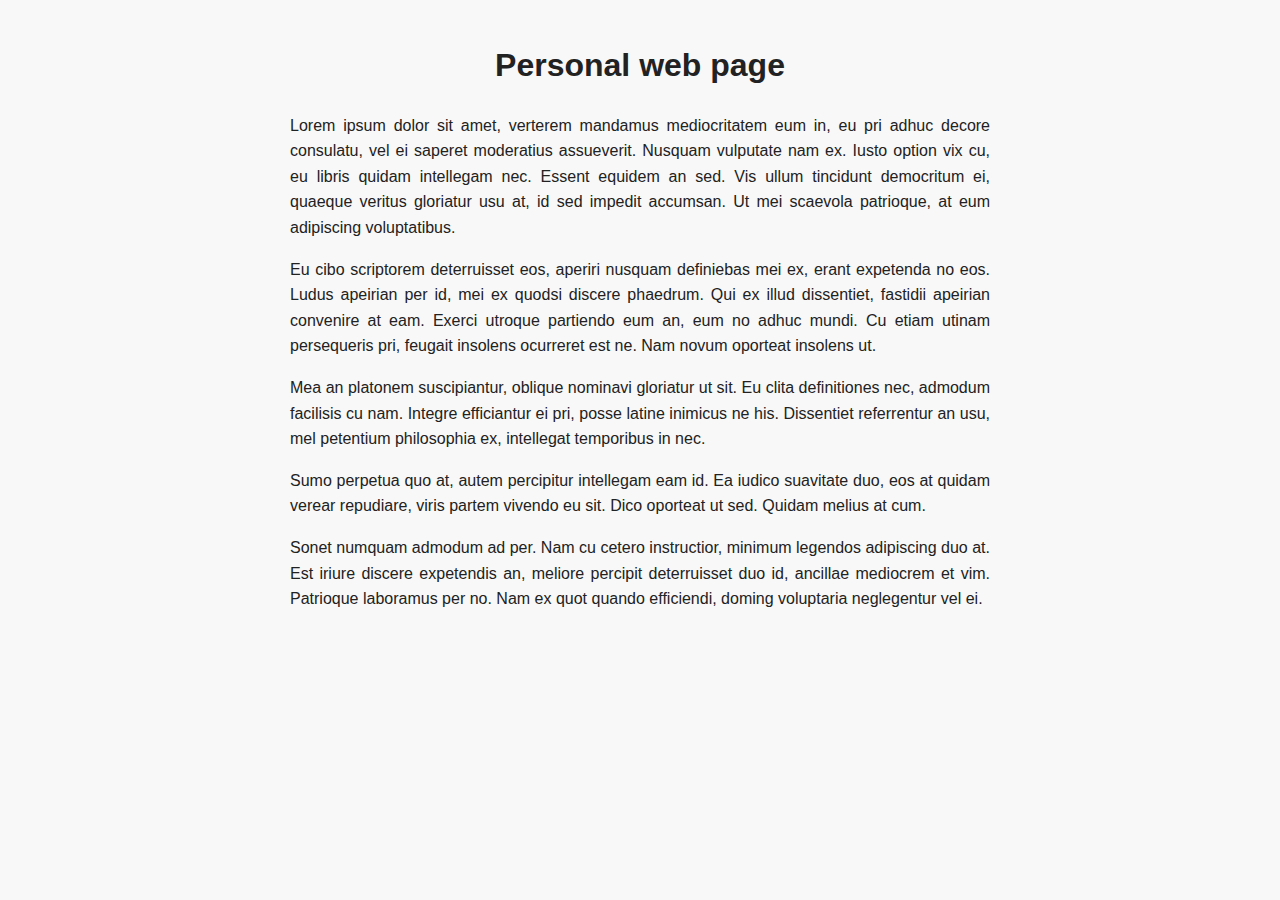
<file: index.html>
<!doctype html>
<html>
	<head>
		<meta charset="utf-8">
		<title>Tim Crossley</title>
		
		<meta name="viewport" content="width=device-width, initial-scale=1">
		<link rel="stylesheet" href="css/main.css">
	</head>
	<body>
	<h1>Personal web page</h1>
	<p>Lorem ipsum dolor sit amet, verterem mandamus mediocritatem eum in, eu pri adhuc decore consulatu, vel ei saperet moderatius assueverit. Nusquam vulputate nam ex. Iusto option vix cu, eu libris quidam intellegam nec. Essent equidem an sed. Vis ullum tincidunt democritum ei, quaeque veritus gloriatur usu at, id sed impedit accumsan. Ut mei scaevola patrioque, at eum adipiscing voluptatibus.</p>
	<p>Eu cibo scriptorem deterruisset eos, aperiri nusquam definiebas mei ex, erant expetenda no eos. Ludus apeirian per id, mei ex quodsi discere phaedrum. Qui ex illud dissentiet, fastidii apeirian convenire at eam. Exerci utroque partiendo eum an, eum no adhuc mundi. Cu etiam utinam persequeris pri, feugait insolens ocurreret est ne. Nam novum oporteat insolens ut.</p>
	<p>Mea an platonem suscipiantur, oblique nominavi gloriatur ut sit. Eu clita definitiones nec, admodum facilisis cu nam. Integre efficiantur ei pri, posse latine inimicus ne his. Dissentiet referrentur an usu, mel petentium philosophia ex, intellegat temporibus in nec.</p>
	<p>Sumo perpetua quo at, autem percipitur intellegam eam id. Ea iudico suavitate duo, eos at quidam verear repudiare, viris partem vivendo eu sit. Dico oporteat ut sed. Quidam melius at cum.</p>
	<p>Sonet numquam admodum ad per. Nam cu cetero instructior, minimum legendos adipiscing duo at. Est iriure discere expetendis an, meliore percipit deterruisset duo id, ancillae mediocrem et vim. Patrioque laboramus per no. Nam ex quot quando efficiendi, doming voluptaria neglegentur vel ei.</p>
	</body>
</html>
</file>
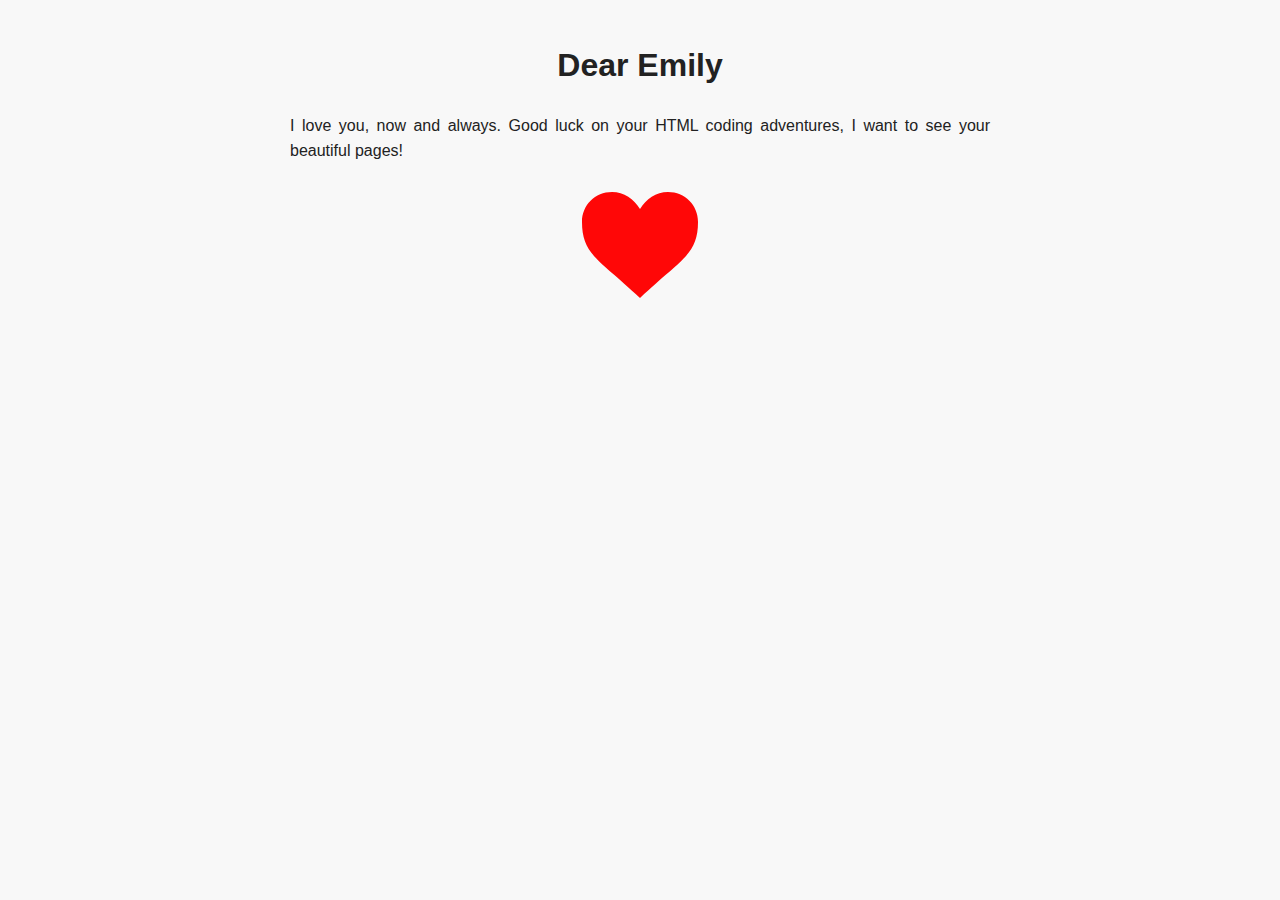
<file: emily.html>
<!doctype html>
<html>
	<head>
		<meta charset="utf-8">
		<title>Note to Emily</title>
		
		<meta name="viewport" content="width=device-width, initial-scale=1">
		<link rel="stylesheet" href="css/main.css">
	</head>
	<body>
	<h1>Dear Emily</h1>
	<p>I love you, now and always. Good luck on your HTML coding adventures, I want to see your beautiful pages!</p>
	<p><img src="data/heart.svg"></p>
	</body>
</html>
</file>
<file: css/main.css>
html {
	background-color: #f8f8f8;
}
body {
	margin: 40px auto;
	max-width: 700px;
	width: 90%;
	color: #222;
	font-family: "Lucida Sans Unicode", "Lucida Grande", sans-serif;
	font-size: 1em;
	line-height: 1.6;
}
h1 {
	text-align: center;
}
p {
	text-align: justify;
}

img {
	display: block;
	margin: auto;
}
</file>
